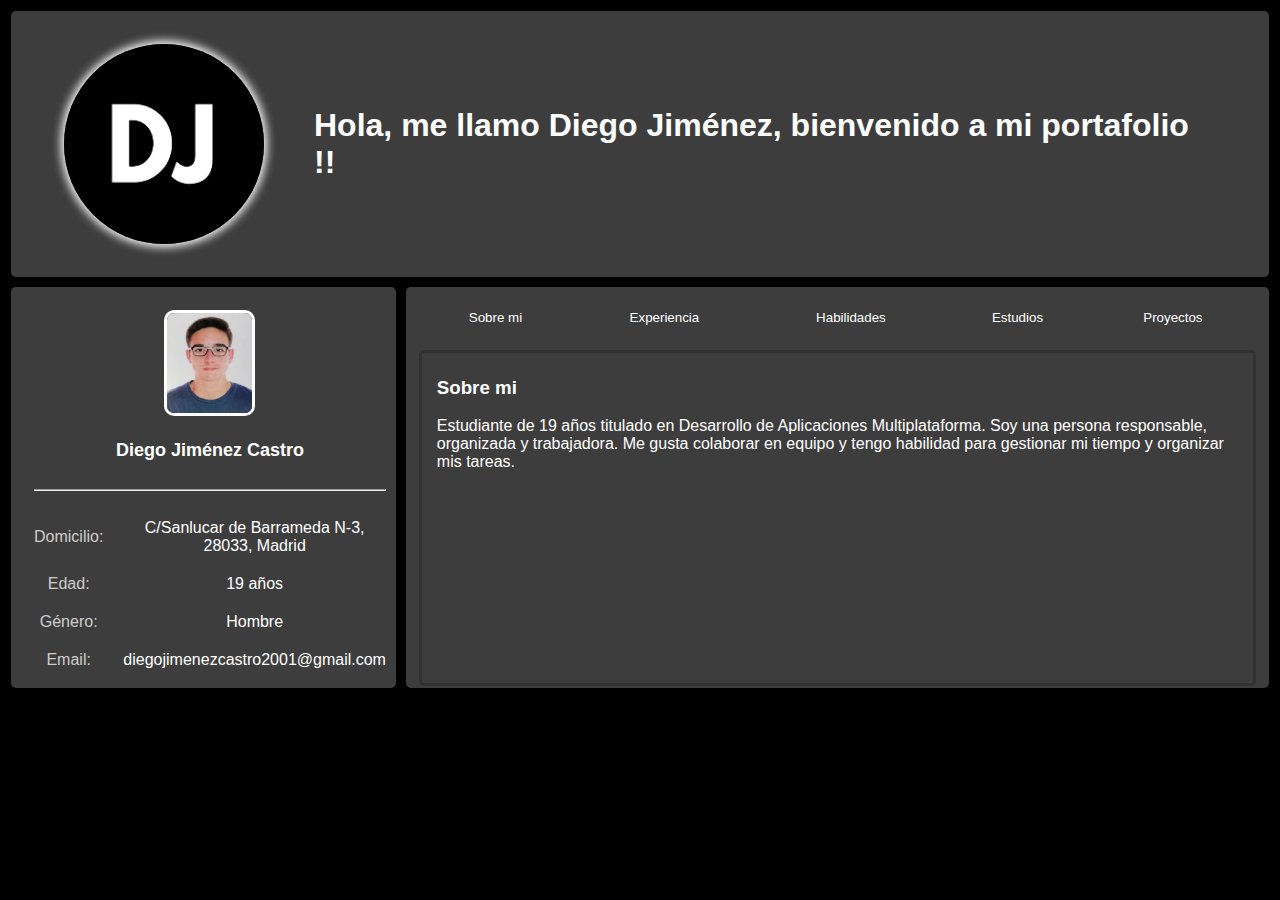
<file: PORTAFOLIO-CV/index.html>
<!DOCTYPE html>
<html lang="en">
<head>
    <meta charset="UTF-8">
    <meta name="viewport" content="width=device-width, initial-scale=1.0">
    <title>Portafolio de Diego</title>
    <link rel="shortcut icon" href="imagenes/logotipo.png" type="image/x-icon">
    <link rel="stylesheet" href="css/estilos.css">
</head>
<body>
    <div class="cabecera" id="cabecera">
        <header>
            <img id="logotipo" src="imagenes/logotipo.png" alt="logotipo">
            <h1 id="h1">Hola, me llamo Diego Jiménez, bienvenido a mi portafolio !!</h1>
        </header>
    </div>
    <div class="cuerpo">
        <div class="menu" id="menu">
            <nav>
                <table id="tabla-menu">
                    <tr>
                        <th colspan="2"><img id="imagen-perfil" src="imagenes/yo.jpg" alt="perfin"></th>
                    </tr>
                    <tr>
                        <th colspan="2" id="nombre">Diego Jiménez Castro</th>
                    </tr>
                    <tr>
                        <td colspan="2"><hr></td>
                    </tr>
                    <tr>
                        <td id="campo">Domicilio: </td>
                        <td id="valor">C/Sanlucar de Barrameda N-3, 28033, Madrid</td>
                    </tr>
                    <tr>
                        <td id="campo">Edad: </td>
                        <td id="valor">19 años</td>
                    </tr>
                    <tr>
                        <td id="campo">Género: </td>
                        <td id="valor">Hombre</td>
                    </tr>
                    <tr>
                        <td id="campo">Email: </td>
                        <td id="valor">diegojimenezcastro2001@gmail.com</td>
                    </tr>
                    <tr>
                        <td id="campo">Teléfono: </td>
                        <td id="valor">682 08 06 20</td>
                    </tr>
                    <tr>
                        <td colspan="2"><hr></td>
                    </tr>
                    <tr>
                        <th colspan="2"><input id="boton-descarga" type="button" value="Descargar CV"></th>
                    </tr>
                </table>
            </nav>
        </div>
        <div class="contenedor" id="contenedor">
            <table id="tabla-menu-contenedor">
                <tr>
                    <td><input id="boton-mi" type="button" value="Sobre mi"></td>
                    <td><input id="boton-experiencia" type="button" value="Experiencia"></td>
                    <td><input id="boton-habilidades" type="button" value="Habilidades"></td>
                    <td><input id="boton-estudios" type="button" value="Estudios"></td>
                    <td><input id="boton-proyectos" type="button" value="Proyectos"></td>
                </tr>
            </table>
            <div class="contenido">
                <h3 id="h3">Sobre mi</h3>
                <div id="contenido-mi">Estudiante de 19 años titulado en Desarrollo de Aplicaciones Multiplataforma. Soy una persona responsable, organizada y trabajadora. Me gusta colaborar en equipo y tengo habilidad para gestionar mi tiempo y organizar mis tareas.</div>
                <div id="contenido-experiencia">Abril’25 - Junio’25 Practicas FP Grado Superior INDRA:
                    <ul>
                        <li>Definición de pruebas en un proyecto internacional en el desarrollo de una aplicación para creación de nuevas marcas.</li>
                        <li>Definición de pruebas en un proyecto internacional (ETIAS) en el desarrollo de una aplicación para la autorización de viaje que se vinculará al pasaporte del viajero.</li>
                    </ul>
                </div>
                <div id="contenido-habilidades">
                    <ul>
                        <li>Lenguajes de programación: Java, JavaScript</li>
                        <li>Bases de datos: SQL, MySQL, MongoDB, Firebase.</li>
                        <li>Herramientas web: HTML, CSS, XML.</li>
                        <li>Desarrollo de aplicaciones: desarrollo de interfaces/aplicaciones con .NET (C#) y desarrollo de aplicaciones para dispositivos móviles en Android Studio (Kotlin).</li>
                        <li>Otros: JasperReports, JIRA, conocimientos en SO (Windows, Linux).</li>
                        <li>Ofimática: Microsoft Excel, Microsoft Word, Microsoft Power Point, interacción a través de tecnologías digitales, dominio de herramientas de Google (Gmail, Drive, Google forms, etc).</li>
                        <li>Idiomas: español (nativo), inglés (B1-B2).</li>
                    </ul>
                </div>
                <div id="contenido-estudios">
                    2023 - 2025 Técnico de Grado superior en Desarrollo de Aplicaciones Multiplataforma (IES Rosa Chacel)
                    <ul>
                        <li>Curso de programación en Java (POO, interfaces, acceso a ficheros (XML, JSON), JasperReports, acceso a bases de datos (MySQL,
                        MongoDB, Firebase), JDBC, JPA, Hibernate, Spring-Boot, procesos e hilos, sistemas servidor-cliente, seguridad y
                        encriptación). 470 horas. Año 2023-25. Centro IES Rosa Chacel.</li>
                        <li>Curso de bases de datos (modelo entidad-relación, SQL). 205 horas. Año 2023-24. Centro IES Rosa Chacel.</li>
                        <li>Curso de sistemas informáticos (Windows, Linux, redes). 205 horas. Año 2023-24. Centro IES Rosa Chacel.</li>
                        <li>Curso de lenguaje de marcas y sistemas de gestión de información (HTML, CSS, XML, JavaScript). 140 horas. Año
                        2023-24. Centro IES Rosa Chacel.</li>
                        <li>Curso de programación multimedia y dispositivos móviles (Kotlin). 80 horas. Año 2024-25. Centro IES Rosa Chacel.</li>
                        <li>Curso de desarrollo de interfaces (.NET con C#). 120 horas. Año 2024-25. Centro IES Rosa Chacel.</li>
                    </ul>
                    2021 - 2023 Bachillerato Científico (IES Gabriel García Márquez)
                </div>
                <div id="contenido-proyectos">
                    <div id="proyecto-TFG">
                        <a href="https://github.com/diegoo0537/TFG-IA-FITAPP" target="_blank">
                            <img id="img-p-tfg" src="imagenes/icono-ia-fitapp.png" alt="tfg">
                            <div>
                                <h4>IA FITAPP</h4>
                                <p>Aplicación de entrenamiento que permite a los usuarios diseñar rutinas de entrenamiento e implementa diseño de rutinas con IA</p>
                            </div>
                        </a>
                    </div>
                    <div id="proyecto-tiempo">
                        <a href="https://github.com/diegoo0537/aplicacion-del-tiempo" target="_blank">
                            <img id="img-p-tiempo" src="imagenes/icono-tiempo.png" alt="tiempo">
                            <div>
                                <h4>Tiempo</h4>
                                <p>Aplicacion del tiempo que proporciona pronosticos diarios y semanales</p>
                            </div>
                        </a>
                    </div>
                </div>
            </div>
        </div>
    </div>
    <script src="js/funciones.js"></script>
</body>
</html>
</file>
<file: PORTAFOLIO-CV/css/estilos.css>
body{
    background-color: black;
    color: white;
    padding: 3px;
    font-family: Arial, Helvetica, sans-serif;
}

/***CABECERA***/
.cabecera{
    border-radius: 5px;
    padding: 20px;
    background-color: rgb(61, 61, 61);
    border-style: solid;
    border-color: transparent;
}

header{
    display: flex;
    justify-content: center;
    align-items: center;
    gap: 50px;
    padding: 10px;
    padding-left: 30px;
    padding-right: 30px;
    border-radius: 5px;
}

#logotipo{
    height: 200px;
    width: 200px;
    border-radius: 102px;
    box-shadow: 0px 0px 10px 3px rgb(255, 255, 255);
}

/***CUERPO***/
.cuerpo{
    background-color: transparent;
    height: 410px;
    display: flex;
    justify-content: center;
    gap: 10px;
}

/***MENU***/
.menu{
    height: 375px;
    width: 30%;
    position: relative;
    text-align: center;
    margin-top: 10px;
    border-radius: 5px;
    padding: 10px;
    background-color: rgb(61, 61, 61);
    overflow-y: scroll;
    overflow-x: auto;
    border-style: solid;
    border-color: transparent;
}

/* Para Firefox - ocultar barras en los paneles */
.menu,
.contenido {
    scrollbar-width: thin;
    scrollbar-color: rgba(255, 255, 255, 0.3) transparent;
}

/* Para Firefox - barra discreta en contenido */
.menu,
.contenido {
    scrollbar-width: thin;
    scrollbar-color: rgba(255, 255, 255, 0.3) transparent;
}

/* Para Firefox */
.menu,
.contenido {
    scrollbar-width: thin;
    scrollbar-color: rgba(255, 255, 255, 0.3) transparent;
}

nav{
    width: 100%;
}

#tabla-menu{
    width: 100%;
    border-collapse: collapse;
    /*border-color: white;
    border-style: solid;*/
}

#tabla-menu td, #tabla-menu th{
    padding: 10px;
    width: 50%;
    /*border-style: solid;*/
}

#tabla-menu td{
    text-align: center;
}

#imagen-perfil{
    height: 100px;
    width: 85px;
    border-radius: 10px;
    border-style: solid;
    /*border-color: rgb(96, 117, 255);*/
    border-color: white;
}

#nombre{
    font-size: large;
}

#campo{
    color: rgb(205, 205, 205);
}

#boton-descarga{
    height: 40px;
    width: 200px;
    font-size: medium;
    color: white;
    background-color: transparent;
    border-radius: 10px;
    border-color: white;
}

#boton-descarga:hover{
    box-shadow: 0px 0px 8px 2px rgb(96, 117, 255);
}

/***CONTENEDOR***/
.contenedor{
    height: 375px;
    width: 70%;
    position: relative;
    text-align: center;
    margin-top: 10px;
    border-radius: 5px;
    padding: 10px;
    background-color: rgb(61, 61, 61);
    border-style: solid;
    border-color: transparent;
}

#tabla-menu-contenedor{
    width: 100%;
    background-color: transparent;
}

#tabla-menu-contenedor td{
    border-radius: 5px;
}

#tabla-menu-contenedor td:hover{
    background-color: gray;
}

#tabla-menu-contenedor input{
    height: 100%;
    width: 100%;
    padding: 5px;
    background-color: transparent;
    color: white;
    border-style: solid;
    border-color: transparent;
    border-radius: 5px;
}

.contenido{
    height: 320px;
    position: relative;
    margin-top: 15px;
    border-radius: 5px;
    border-style: solid;
    border-color: rgb(50, 50, 50);
    padding: 5px;
    padding-left: 15px;
    padding-right: 15px;
    text-align: left;
    background-color: transparent;
    overflow-y: auto;
    overflow-x: hidden;
}

.contenido::-webkit-scrollbar{
    width: 5px;
    border-radius: 15px;
    background-color: transparent;
}

.contenido::-webkit-scrollbar{
    background-color: rgb(200, 200, 200);
}

#contenido-proyectos div a{
    border-radius: 5px;
    margin-bottom: 5px;
    padding: 10px;
    background-color: transparent;
    display: flex;
    justify-content: space-between;
    align-items: center;
    color: white;
    gap: 20px;
}

#contenido-proyectos div a:hover{
    background-color: gray;
}

a:link {
  text-decoration: none;
}

a:visited {
  text-decoration: none;
}

a:hover {
  text-decoration: none;
}

a:active {
  text-decoration: none;
}

#img-p-tfg{
    height: 80px;
    width: 95px;
    border-radius: 5px;
}

#img-p-tiempo{
    height: 80px;
    width: 80px;
    padding: 5px;
    background-color: white;
    border-radius: 5px;
}

#contenido-proyectos div a div{
    flex: 1;
    display: flex;
    flex-direction: column;
    gap: 1;
}

h4{
    color: white;
    text-align: left;
    flex-grow: 1;
}

/*****RESPONSIVE*****/
@media (max-width: 768px) {
    #tabla-menu{
        width: 100%;
    }
}

@media (max-width: 480px) {
    #tabla-menu{
        width: 100%;
    }
}
</file>
<file: portafolio/css/estilos.css>
body{
    background-color: black;
    color: white;
    padding: 3px;
    font-family: Arial, Helvetica, sans-serif;
}

/***CABECERA***/
.cabecera{
    border-radius: 5px;
    padding: 20px;
    background-color: rgb(61, 61, 61);
    border-style: solid;
    border-color: transparent;
}

header{
    display: flex;
    justify-content: center;
    align-items: center;
    gap: 50px;
    padding: 10px;
    padding-left: 30px;
    padding-right: 30px;
    border-radius: 5px;
}

#logotipo{
    height: 200px;
    width: 200px;
    border-radius: 102px;
    box-shadow: 0px 0px 10px 3px rgb(255, 255, 255);
}

/***CUERPO***/
.cuerpo{
    background-color: transparent;
    height: 410px;
    display: flex;
    justify-content: center;
    gap: 10px;
}

/***MENU***/
.menu{
    height: 375px;
    width: 30%;
    position: relative;
    text-align: center;
    margin-top: 10px;
    border-radius: 5px;
    padding: 10px;
    background-color: rgb(61, 61, 61);
    overflow-y: scroll;
    overflow-x: auto;
    border-style: solid;
    border-color: transparent;
}

/* Para Firefox - ocultar barras en los paneles */
.menu,
.contenido {
    scrollbar-width: thin;
    scrollbar-color: rgba(255, 255, 255, 0.3) transparent;
}

/* Para Firefox - barra discreta en contenido */
.menu,
.contenido {
    scrollbar-width: thin;
    scrollbar-color: rgba(255, 255, 255, 0.3) transparent;
}

/* Para Firefox */
.menu,
.contenido {
    scrollbar-width: thin;
    scrollbar-color: rgba(255, 255, 255, 0.3) transparent;
}

nav{
    width: 100%;
}

#tabla-menu{
    width: 100%;
    border-collapse: collapse;
    /*border-color: white;
    border-style: solid;*/
}

#tabla-menu td, #tabla-menu th{
    padding: 10px;
    width: 50%;
    /*border-style: solid;*/
}

#tabla-menu td{
    text-align: center;
}

#imagen-perfil{
    height: 100px;
    width: 85px;
    border-radius: 10px;
    border-style: solid;
    /*border-color: rgb(96, 117, 255);*/
    border-color: white;
}

#nombre{
    font-size: large;
}

#campo{
    color: rgb(205, 205, 205);
}

#boton-descarga{
    height: 40px;
    width: 200px;
    font-size: medium;
    color: white;
    background-color: transparent;
    border-radius: 10px;
    border-color: white;
}

#boton-descarga:hover{
    box-shadow: 0px 0px 8px 2px rgb(96, 117, 255);
}

/***CONTENEDOR***/
.contenedor{
    height: 375px;
    width: 70%;
    position: relative;
    text-align: center;
    margin-top: 10px;
    border-radius: 5px;
    padding: 10px;
    background-color: rgb(61, 61, 61);
    border-style: solid;
    border-color: transparent;
}

#tabla-menu-contenedor{
    width: 100%;
    background-color: transparent;
}

#tabla-menu-contenedor td{
    border-radius: 5px;
}

#tabla-menu-contenedor td:hover{
    background-color: gray;
}

#tabla-menu-contenedor input{
    height: 100%;
    width: 100%;
    padding: 5px;
    background-color: transparent;
    color: white;
    border-style: solid;
    border-color: transparent;
    border-radius: 5px;
}

.contenido{
    height: 320px;
    position: relative;
    margin-top: 15px;
    border-radius: 5px;
    border-style: solid;
    border-color: rgb(50, 50, 50);
    padding: 5px;
    padding-left: 15px;
    padding-right: 15px;
    text-align: left;
    background-color: transparent;
    overflow-y: auto;
    overflow-x: hidden;
}

.contenido::-webkit-scrollbar{
    width: 5px;
    border-radius: 15px;
    background-color: transparent;
}

.contenido::-webkit-scrollbar{
    background-color: rgb(200, 200, 200);
}

#contenido-proyectos div a{
    border-radius: 5px;
    margin-bottom: 5px;
    padding: 10px;
    background-color: transparent;
    display: flex;
    justify-content: space-between;
    align-items: center;
    color: white;
    gap: 20px;
}

#contenido-proyectos div a:hover{
    background-color: gray;
}

a:link {
  text-decoration: none;
}

a:visited {
  text-decoration: none;
}

a:hover {
  text-decoration: none;
}

a:active {
  text-decoration: none;
}

#img-p-tfg{
    height: 80px;
    width: 95px;
    border-radius: 5px;
}

#img-p-tiempo{
    height: 80px;
    width: 80px;
    padding: 5px;
    background-color: white;
    border-radius: 5px;
}

#img-p-adt{
    height: 80px;
    width: 80px;
    padding: 5px;
    background-color: black;
    border-radius: 5px;
}

#contenido-proyectos div a div{
    flex: 1;
    display: flex;
    flex-direction: column;
    gap: 1;
}

h4{
    color: white;
    text-align: left;
    flex-grow: 1;
}

/*****RESPONSIVE*****/
@media (max-width: 768px) {
    #tabla-menu{
        width: 100%;
    }
}

@media (max-width: 480px) {
    #tabla-menu{
        width: 100%;
    }
}
</file>
